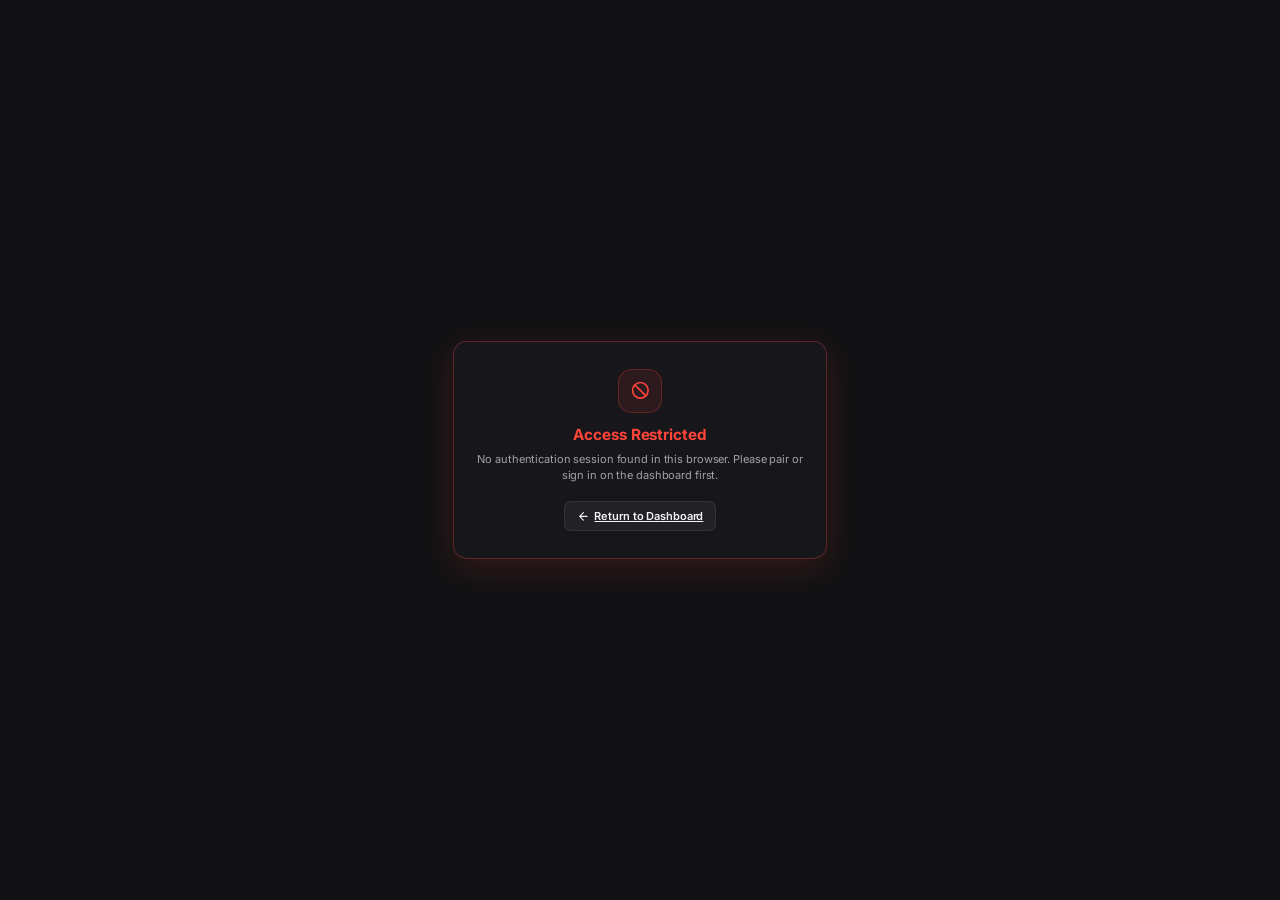
<file: messages.html>
<!DOCTYPE html>
<html lang="en">
<head>
  <meta charset="UTF-8">
  <meta name="viewport" content="width=device-width, initial-scale=1.0">
  <title>Account Messages & Sessions | Fleet Manager</title>
  <link rel="preconnect" href="https://fonts.googleapis.com">
  <link rel="preconnect" href="https://fonts.gstatic.com" crossorigin>
  <link href="https://fonts.googleapis.com/css2?family=Inter:wght@400;500;600;700&family=JetBrains+Mono:wght@400;500;600&display=swap" rel="stylesheet">
  <style>
    :root {
      font-size: 13px;
      --bg: #121214;
      --bg-dark: #121214;
      --sidebar-bg: #161619;
      --workspace-bg: #0e0e11;
      --card-bg: rgba(24, 24, 28, 0.7);
      --bg-card: rgba(24, 24, 28, 0.7);
      --card-header-bg: rgba(28, 28, 34, 0.8);
      --card-border: rgba(255, 255, 255, 0.08);
      --card-border-subtle: rgba(255, 255, 255, 0.05);
      --card-border-hover: rgba(255, 255, 255, 0.18);
      --card-border-active: rgba(255, 255, 255, 0.28);
      --border: rgba(255, 255, 255, 0.08);
      --border-focus: rgba(255, 255, 255, 0.3);
      --surface-1: #161619;
      --surface-2: #1b1b20;
      --surface-3: #22222a;
      --surface-hover: #2a2a34;
      --bg-panel: #161619;
      --primary: #ffffff;
      --primary-text: #09090b;
      --primary-hover: #f4f4f5;
      --emerald: #30d158;
      --emerald-bg: rgba(48, 209, 88, 0.1);
      --emerald-border: rgba(48, 209, 88, 0.22);
      --red: #ff453a;
      --red-bg: rgba(255, 69, 58, 0.1);
      --red-border: rgba(255, 69, 58, 0.22);
      --amber: #ffd60a;
      --amber-bg: rgba(255, 214, 10, 0.1);
      --amber-border: rgba(255, 214, 10, 0.22);
      --blue: #0a84ff;
      --blue-bg: rgba(10, 132, 255, 0.1);
      --blue-border: rgba(10, 132, 255, 0.22);
      --text: #f4f4f5;
      --text-main: #f4f4f5;
      --text-secondary: #a1a1aa;
      --text-muted: #71717a;
      --text-dim: #52525b;
      --font-sans: 'Inter', -apple-system, BlinkMacSystemFont, "Segoe UI", Roboto, "Helvetica Neue", sans-serif;
      --font-mono: "SF Mono", Menlo, Monaco, Consolas, "Liberation Mono", monospace;
      --spring-bouncy: cubic-bezier(0.34, 1.56, 0.64, 1);
      --spring-smooth: cubic-bezier(0.16, 1, 0.3, 1);
      --spring-snappy: cubic-bezier(0.2, 0.8, 0.2, 1);
      --radius-sm: 8px;
      --radius-md: 12px;
      --radius-lg: 16px;
      --radius-pill: 9999px;
    }

    * {
      box-sizing: border-box;
      margin: 0;
      padding: 0;
      -webkit-font-smoothing: antialiased;
      -moz-osx-font-smoothing: grayscale;
      text-rendering: optimizeLegibility;
    }

    html, body {
      height: 100%;
      height: 100dvh;
      width: 100%;
      background: var(--bg);
      color: var(--text);
      font-family: var(--font-sans);
      letter-spacing: -0.01em;
      overflow: hidden;
    }

    @media (min-width: 769px) {
      body {
        zoom: 0.85;
      }
    }
    @media (max-width: 768px) {
      body {
        zoom: 1;
        font-size: 14px;
        position: fixed;
        inset: 0;
      }
    }

    /* Pop.html Custom Dark Glass Scrollbars */
    *::-webkit-scrollbar {
      width: 6px;
      height: 6px;
    }
    *::-webkit-scrollbar-track {
      background: rgba(0, 0, 0, 0.2);
      border-radius: 10px;
      backdrop-filter: blur(5px);
      -webkit-backdrop-filter: blur(5px);
    }
    *::-webkit-scrollbar-thumb {
      background: rgba(255, 255, 255, 0.2);
      border-radius: 10px;
      backdrop-filter: blur(5px);
      -webkit-backdrop-filter: blur(5px);
    }
    *::-webkit-scrollbar-thumb:hover {
      background: rgba(255, 255, 255, 0.35);
    }
    *::-webkit-scrollbar-button {
      display: none;
      width: 0;
      height: 0;
    }
    *::-webkit-scrollbar-corner {
      background: transparent;
    }

    /* YouTube-style Smooth Pure White Circular Loader */
    .boot-loader-overlay {
      position: fixed;
      inset: 0;
      z-index: 999999;
      background: #09090b;
      display: flex;
      align-items: center;
      justify-content: center;
      backdrop-filter: blur(25px);
      -webkit-backdrop-filter: blur(25px);
      transition: opacity 0.4s var(--spring-smooth), visibility 0.4s;
    }
    .boot-loader-overlay.boot-loader-hidden {
      opacity: 0;
      visibility: hidden;
      pointer-events: none;
    }
    .boot-loader-content {
      display: flex;
      flex-direction: column;
      align-items: center;
      text-align: center;
      padding: 36px 32px;
      background: rgba(255, 255, 255, 0.03);
      border: 1px solid rgba(255, 255, 255, 0.08);
      border-radius: 20px;
      box-shadow: 0 20px 50px rgba(0, 0, 0, 0.6);
      max-width: 360px;
      width: 90%;
      animation: bootPopIn 0.5s var(--spring-bouncy);
    }
    @keyframes bootPopIn {
      0% { transform: scale(0.9) translateY(10px); opacity: 0; }
      100% { transform: scale(1) translateY(0); opacity: 1; }
    }
    .boot-spinner-wrap {
      width: 44px;
      height: 44px;
      margin-bottom: 20px;
      display: flex;
      align-items: center;
      justify-content: center;
    }
    .yt-spinner {
      animation: ytRotate 2s linear infinite;
      width: 44px;
      height: 44px;
    }
    .yt-spinner-path {
      stroke: #ffffff;
      stroke-linecap: round;
      animation: ytDash 1.5s ease-in-out infinite;
    }
    @keyframes ytRotate {
      100% { transform: rotate(360deg); }
    }
    @keyframes ytDash {
      0% { stroke-dasharray: 1, 150; stroke-dashoffset: 0; }
      50% { stroke-dasharray: 90, 150; stroke-dashoffset: -35; }
      100% { stroke-dasharray: 90, 150; stroke-dashoffset: -124; }
    }
    .boot-loader-brand {
      font-size: 11px;
      font-weight: 700;
      letter-spacing: 0.8px;
      text-transform: uppercase;
      color: #71717a;
      margin-bottom: 8px;
    }
    .boot-status-text {
      font-size: 15px;
      font-weight: 600;
      color: #ffffff;
      margin-bottom: 6px;
      transition: all 0.3s ease;
    }
    .boot-sub-text {
      font-size: 12px;
      color: #a1a1aa;
      max-width: 260px;
      line-height: 1.4;
    }

    /* Header Bar */
    header {
      background: rgba(22, 22, 25, 0.85);
      backdrop-filter: blur(20px);
      -webkit-backdrop-filter: blur(20px);
      border-bottom: 1px solid var(--border);
      padding: 0 16px;
      height: 54px;
      display: flex;
      align-items: center;
      justify-content: space-between;
      gap: 12px;
      z-index: 50;
      flex-shrink: 0;
      position: relative;
    }

    .header-left {
      display: flex;
      align-items: center;
      gap: 10px;
      min-width: 0;
      flex: 1;
    }

    .back-btn {
      display: inline-flex;
      align-items: center;
      gap: 6px;
      padding: 6px 12px;
      height: 36px;
      border-radius: var(--radius-sm);
      background: rgba(255, 255, 255, 0.05);
      border: 1px solid var(--border);
      color: var(--text-secondary);
      text-decoration: none;
      font-size: 13px;
      font-weight: 500;
      transition: all 0.2s var(--spring-smooth);
      white-space: nowrap;
      flex-shrink: 0;
    }
    .back-btn:hover {
      background: rgba(255, 255, 255, 0.09);
      color: #ffffff;
      border-color: rgba(255, 255, 255, 0.18);
      transform: translateY(-1px);
    }
    .back-btn:active {
      transform: scale(0.97);
    }

    /* Custom Account Dropdown Trigger */
    .account-picker-container {
      position: relative;
      user-select: none;
      min-width: 0;
    }

    .account-trigger-card {
      display: flex;
      align-items: center;
      gap: 10px;
      padding: 4px 12px 4px 6px;
      height: 40px;
      background: rgba(255, 255, 255, 0.04);
      border: 1px solid rgba(255, 255, 255, 0.08);
      border-radius: var(--radius-sm);
      cursor: pointer;
      transition: all 0.2s var(--spring-smooth);
      max-width: 440px;
    }
    .account-trigger-card:hover {
      background: rgba(255, 255, 255, 0.07);
      border-color: rgba(255, 255, 255, 0.16);
      box-shadow: 0 4px 12px rgba(0, 0, 0, 0.2);
    }
    .account-trigger-card.open {
      border-color: rgba(255, 255, 255, 0.28);
      background: rgba(255, 255, 255, 0.09);
    }

    .account-avatar {
      width: 32px;
      height: 32px;
      min-width: 32px;
      max-width: 32px;
      aspect-ratio: 1 / 1;
      border-radius: 50%;
      background: linear-gradient(135deg, rgba(255, 255, 255, 0.15), rgba(255, 255, 255, 0.05));
      color: #fff;
      display: flex;
      align-items: center;
      justify-content: center;
      font-weight: 700;
      font-size: 13px;
      flex-shrink: 0;
      overflow: hidden;
      border: 1px solid rgba(255, 255, 255, 0.12);
      position: relative;
      box-sizing: border-box;
    }
    .account-avatar img {
      width: 100%;
      height: 100%;
      object-fit: cover;
      display: block;
      border-radius: 50%;
      position: absolute;
      top: 0;
      left: 0;
    }

    .account-details-col {
      display: flex;
      flex-direction: column;
      gap: 1px;
      min-width: 0;
      flex: 1;
    }

    .account-title-row {
      display: flex;
      align-items: center;
      gap: 6px;
      flex-wrap: nowrap;
      min-width: 0;
    }
    .account-name {
      font-weight: 600;
      font-size: 13px;
      color: #ffffff;
      white-space: nowrap;
      overflow: hidden;
      text-overflow: ellipsis;
      max-width: 150px;
    }
    .account-phone-pill {
      font-family: var(--font-mono);
      font-size: 11px;
      color: var(--text-secondary);
      background: rgba(255, 255, 255, 0.06);
      padding: 1px 6px;
      border-radius: 4px;
      border: 1px solid rgba(255, 255, 255, 0.08);
      white-space: nowrap;
      flex-shrink: 0;
    }
    .live-dot-badge {
      font-size: 10px;
      font-weight: 600;
      color: var(--emerald);
      background: var(--emerald-bg);
      border: 1px solid var(--emerald-border);
      padding: 1px 5px;
      border-radius: 4px;
      display: inline-flex;
      align-items: center;
      gap: 3px;
      flex-shrink: 0;
    }

    .account-sub-row {
      display: flex;
      align-items: center;
      gap: 6px;
      font-size: 11px;
      color: var(--text-muted);
      white-space: nowrap;
      overflow: hidden;
      text-overflow: ellipsis;
    }
    .sub-badge {
      display: inline-flex;
      align-items: center;
      gap: 4px;
      color: var(--text-muted);
    }
    .sub-badge.proxy {
      color: #60a5fa;
    }
    .sub-badge.device {
      color: #c084fc;
    }

    .dropdown-arrow {
      color: var(--text-muted);
      transition: transform 0.2s var(--spring-smooth);
      margin-left: 2px;
      flex-shrink: 0;
    }
    .account-trigger-card.open .dropdown-arrow {
      transform: rotate(180deg);
      color: #ffffff;
    }

    /* Floating Dropdown & Backdrop */
    .account-menu-backdrop {
      position: fixed;
      inset: 0;
      background: rgba(0, 0, 0, 0.55);
      backdrop-filter: blur(4px);
      -webkit-backdrop-filter: blur(4px);
      z-index: 999;
      display: none;
    }
    .account-picker-container.open-menu .account-menu-backdrop {
      display: block;
    }

    .account-menu-popover {
      position: absolute;
      top: calc(100% + 8px);
      left: 0;
      width: 440px;
      max-width: 90vw;
      background: #161619;
      border: 1px solid rgba(255, 255, 255, 0.12);
      border-radius: var(--radius-md);
      box-shadow: 0 16px 40px rgba(0, 0, 0, 0.65), 0 0 0 1px rgba(255, 255, 255, 0.05);
      z-index: 1000;
      display: none;
      flex-direction: column;
      overflow: hidden;
      backdrop-filter: blur(25px);
      -webkit-backdrop-filter: blur(25px);
      animation: popIn 0.18s var(--spring-smooth);
    }
    .account-menu-popover.active {
      display: flex;
    }

    @keyframes popIn {
      from { opacity: 0; transform: translateY(-8px) scale(0.98); }
      to { opacity: 1; transform: translateY(0) scale(1); }
    }

    .menu-mobile-header {
      display: none;
    }

    .menu-search-box {
      padding: 10px 12px;
      border-bottom: 1px solid var(--border);
      background: rgba(0, 0, 0, 0.2);
    }
    .menu-search-wrap {
      position: relative;
      width: 100%;
      display: flex;
      align-items: center;
    }
    .menu-search-icon {
      position: absolute;
      left: 10px;
      color: var(--text-muted);
      pointer-events: none;
    }
    .menu-search-input {
      width: 100%;
      background: rgba(255, 255, 255, 0.05);
      border: 1px solid var(--border);
      border-radius: var(--radius-sm);
      padding: 8px 32px 8px 32px;
      font-size: 13px;
      color: var(--text);
      outline: none;
      transition: all 0.2s;
    }
    .menu-search-input:focus {
      border-color: rgba(255, 255, 255, 0.3);
      background: rgba(255, 255, 255, 0.08);
    }
    .menu-search-clear {
      position: absolute;
      right: 8px;
      width: 22px;
      height: 22px;
      border-radius: 50%;
      background: rgba(255, 255, 255, 0.1);
      border: none;
      color: var(--text-muted);
      display: flex;
      align-items: center;
      justify-content: center;
      cursor: pointer;
      transition: all 0.15s;
    }
    .menu-search-clear:hover {
      background: rgba(255, 255, 255, 0.2);
      color: #ffffff;
    }

    .menu-account-list {
      max-height: 380px;
      overflow-y: auto;
      list-style: none;
      padding: 6px;
      display: flex;
      flex-direction: column;
      gap: 4px;
    }

    .menu-account-item {
      display: flex;
      align-items: center;
      gap: 12px;
      padding: 8px 12px;
      border-radius: var(--radius-sm);
      cursor: pointer;
      transition: background 0.15s, border-color 0.15s;
      border: 1px solid transparent;
    }
    .menu-account-item:hover {
      background: rgba(255, 255, 255, 0.05);
      border-color: rgba(255, 255, 255, 0.08);
    }
    .menu-account-item.selected {
      background: rgba(255, 255, 255, 0.09);
      border-color: rgba(255, 255, 255, 0.2);
    }

    .menu-avatar {
      width: 36px;
      height: 36px;
      border-radius: 50%;
      background: #22222a;
      display: flex;
      align-items: center;
      justify-content: center;
      font-weight: 700;
      font-size: 14px;
      flex-shrink: 0;
      color: #fff;
    }

    .menu-item-info {
      flex: 1;
      min-width: 0;
    }
    .menu-item-top {
      display: flex;
      align-items: center;
      justify-content: space-between;
      gap: 8px;
    }
    .menu-item-name {
      font-weight: 600;
      font-size: 13px;
      color: #fff;
      overflow: hidden;
      text-overflow: ellipsis;
      white-space: nowrap;
    }
    .menu-item-phone {
      font-family: var(--font-mono);
      font-size: 11px;
      color: var(--text-secondary);
    }
    .menu-item-sub {
      display: flex;
      align-items: center;
      gap: 6px;
      font-size: 11px;
      color: var(--text-muted);
      margin-top: 2px;
      flex-wrap: wrap;
    }

    .selected-check {
      color: #ffffff;
      font-size: 15px;
      font-weight: bold;
    }

    /* Buttons & Actions */
    .header-right {
      display: flex;
      align-items: center;
      gap: 8px;
      flex-shrink: 0;
    }

    .btn {
      display: inline-flex;
      align-items: center;
      justify-content: center;
      gap: 6px;
      padding: 6px 14px;
      height: 36px;
      border-radius: var(--radius-sm);
      font-size: 13px;
      font-weight: 600;
      cursor: pointer;
      border: 1px solid transparent;
      transition: all 0.2s var(--spring-smooth);
      white-space: nowrap;
      user-select: none;
    }
    .btn:hover {
      transform: translateY(-1px);
    }
    .btn:active {
      transform: scale(0.97);
    }

    .btn-primary {
      background: #ffffff;
      color: #09090b;
      border-color: rgba(255, 255, 255, 0.2);
      box-shadow: 0 1px 2px rgba(0, 0, 0, 0.2), 0 0 12px rgba(255, 255, 255, 0.08);
    }
    .btn-primary:hover {
      background: #f4f4f5;
      color: #000000;
      box-shadow: 0 4px 16px rgba(255, 255, 255, 0.16);
    }

    .btn-secondary {
      background: rgba(255, 255, 255, 0.05);
      border-color: var(--border);
      color: var(--text);
    }
    .btn-secondary:hover {
      background: rgba(255, 255, 255, 0.09);
      border-color: rgba(255, 255, 255, 0.18);
      color: #ffffff;
    }

    .btn-danger {
      background: var(--red-bg);
      border-color: var(--red-border);
      color: var(--red);
    }
    .btn-danger:hover {
      background: var(--red);
      color: #ffffff;
      border-color: var(--red);
    }

    .btn-icon {
      width: 36px;
      height: 36px;
      padding: 0;
      border-radius: var(--radius-sm);
    }

    .svg-icon {
      width: 18px;
      height: 18px;
      stroke-width: 2;
      stroke: currentColor;
      fill: none;
      stroke-linecap: round;
      stroke-linejoin: round;
      flex-shrink: 0;
      vertical-align: middle;
    }
    .svg-icon.xs { width: 13px; height: 13px; }
    .svg-icon.sm { width: 15px; height: 15px; }
    .svg-icon.lg { width: 22px; height: 22px; }

    /* Main Workspace Layout */
    .app-main {
      display: flex;
      flex: 1;
      min-height: 0;
      background: var(--bg);
      overflow: hidden;
      position: relative;
    }

    /* Left Sidebar: Chats & Channels */
    .sidebar {
      width: 360px;
      background: var(--sidebar-bg);
      border-right: 1px solid var(--border);
      display: flex;
      flex-direction: column;
      flex-shrink: 0;
    }

    .sidebar-tabs {
      display: flex;
      border-bottom: 1px solid var(--border);
      background: rgba(22, 22, 25, 0.95);
      flex-shrink: 0;
    }
    .sidebar-tab {
      flex: 1;
      padding: 12px;
      min-height: 44px;
      text-align: center;
      font-size: 13px;
      font-weight: 600;
      color: var(--text-muted);
      cursor: pointer;
      transition: all 0.2s var(--spring-smooth);
      border-bottom: 2px solid transparent;
      display: flex;
      align-items: center;
      justify-content: center;
      gap: 6px;
      user-select: none;
    }
    .sidebar-tab:hover {
      color: var(--text);
      background: rgba(255, 255, 255, 0.02);
    }
    .sidebar-tab.active {
      color: #ffffff;
      border-bottom-color: #ffffff;
      background: rgba(255, 255, 255, 0.04);
    }

    .sidebar-search {
      padding: 10px 14px;
      border-bottom: 1px solid var(--border);
      background: rgba(0, 0, 0, 0.15);
      flex-shrink: 0;
    }
    .search-input {
      width: 100%;
      background: rgba(255, 255, 255, 0.04);
      border: 1px solid var(--border);
      border-radius: var(--radius-sm);
      padding: 8px 12px;
      font-size: 13px;
      color: var(--text);
      outline: none;
      transition: all 0.2s;
    }
    .search-input:focus {
      border-color: rgba(255, 255, 255, 0.3);
      background: rgba(255, 255, 255, 0.07);
    }

    .sidebar-list {
      flex: 1;
      overflow-y: auto;
      list-style: none;
    }

    .sidebar-item {
      padding: 12px 14px;
      border-bottom: 1px solid rgba(255, 255, 255, 0.03);
      cursor: pointer;
      display: flex;
      gap: 12px;
      align-items: center;
      transition: background 0.15s;
    }
    .sidebar-item:hover {
      background: rgba(255, 255, 255, 0.03);
    }
    .sidebar-item.active {
      background: rgba(255, 255, 255, 0.08);
      border-left: 3px solid #ffffff;
    }

    .item-avatar {
      width: 40px;
      height: 40px;
      border-radius: 50%;
      background: #22222a;
      display: flex;
      align-items: center;
      justify-content: center;
      font-size: 15px;
      flex-shrink: 0;
      color: var(--text-secondary);
      border: 1px solid rgba(255, 255, 255, 0.06);
    }
    .item-avatar.channel { background: rgba(10, 132, 255, 0.15); color: #60a5fa; }
    .item-avatar.group { background: rgba(48, 209, 88, 0.15); color: #30d158; }
    .item-avatar.user { background: rgba(192, 132, 252, 0.15); color: #c084fc; }

    .item-body {
      flex: 1;
      min-width: 0;
    }
    .item-top {
      display: flex;
      justify-content: space-between;
      align-items: baseline;
      margin-bottom: 3px;
    }
    .item-title {
      font-weight: 600;
      font-size: 13px;
      color: var(--text);
      white-space: nowrap;
      overflow: hidden;
      text-overflow: ellipsis;
    }
    .item-time {
      font-size: 11px;
      color: var(--text-muted);
      font-family: var(--font-mono);
      flex-shrink: 0;
      margin-left: 6px;
    }
    .item-bottom {
      display: flex;
      justify-content: space-between;
      align-items: center;
    }
    .item-snippet {
      font-size: 12px;
      color: var(--text-secondary);
      white-space: nowrap;
      overflow: hidden;
      text-overflow: ellipsis;
    }
    .unread-badge {
      background: #ffffff;
      color: #09090b;
      font-size: 10px;
      font-weight: 700;
      border-radius: 10px;
      padding: 1px 6px;
      margin-left: 6px;
      flex-shrink: 0;
    }

    .channel-item {
      padding: 12px 14px;
      border-bottom: 1px solid rgba(255, 255, 255, 0.03);
      display: flex;
      align-items: center;
      justify-content: space-between;
      gap: 12px;
      transition: background 0.15s;
    }
    .channel-item:hover {
      background: rgba(255, 255, 255, 0.03);
    }
    .channel-details {
      display: flex;
      align-items: center;
      gap: 10px;
      min-width: 0;
      flex: 1;
      cursor: pointer;
    }

    /* Right Message Pane */
    .chat-pane {
      flex: 1;
      display: flex;
      flex-direction: column;
      background: var(--workspace-bg);
      min-width: 0;
    }

    .chat-header {
      padding: 10px 18px;
      height: 52px;
      background: rgba(22, 22, 25, 0.85);
      backdrop-filter: blur(14px);
      -webkit-backdrop-filter: blur(14px);
      border-bottom: 1px solid var(--border);
      display: flex;
      align-items: center;
      justify-content: space-between;
      gap: 12px;
      flex-shrink: 0;
    }
    .chat-header-info {
      min-width: 0;
      display: flex;
      align-items: center;
    }
    .chat-header-title {
      font-size: 14px;
      font-weight: 600;
      color: #fff;
      display: flex;
      align-items: center;
      gap: 8px;
    }
    .chat-header-sub {
      font-size: 11px;
      color: var(--text-muted);
      margin-top: 1px;
      font-family: var(--font-mono);
    }
    .chat-header-actions {
      display: flex;
      align-items: center;
      gap: 8px;
    }

    .messages-feed {
      flex: 1;
      overflow-y: auto;
      padding: 18px;
      display: flex;
      flex-direction: column;
      gap: 10px;
    }

    .empty-chat {
      margin: auto;
      text-align: center;
      color: var(--text-muted);
      padding: 40px 20px;
    }
    .empty-chat-icon {
      font-size: 40px;
      margin-bottom: 12px;
      opacity: 0.5;
    }

    .msg-row {
      display: flex;
      flex-direction: column;
      max-width: 72%;
    }
    .msg-row.out {
      align-self: flex-end;
      align-items: flex-end;
    }
    .msg-row.in {
      align-self: flex-start;
      align-items: flex-start;
    }

    .msg-bubble {
      padding: 9px 13px;
      border-radius: var(--radius-md);
      font-size: 13.5px;
      line-height: 1.45;
      word-break: break-word;
      position: relative;
      box-shadow: 0 1px 3px rgba(0,0,0,0.25);
    }
    .msg-row.out .msg-bubble {
      background: #0a84ff;
      color: #ffffff;
      border-bottom-right-radius: 3px;
      box-shadow: 0 2px 8px rgba(10, 132, 255, 0.25);
    }
    .msg-row.in .msg-bubble {
      background: rgba(32, 32, 38, 0.85);
      color: #f4f4f5;
      border: 1px solid var(--border);
      border-bottom-left-radius: 3px;
    }

    .msg-sender {
      font-size: 11px;
      font-weight: 600;
      color: #93c5fd;
      margin-bottom: 3px;
    }
    .msg-row.in .msg-sender {
      color: #60a5fa;
    }

    .msg-media-badge {
      display: inline-flex;
      align-items: center;
      gap: 6px;
      background: rgba(0, 0, 0, 0.3);
      padding: 3px 8px;
      border-radius: 6px;
      font-size: 11.5px;
      margin-bottom: 5px;
      color: #cbd5e1;
      border: 1px solid rgba(255,255,255,0.08);
    }

    .msg-meta {
      display: flex;
      align-items: center;
      gap: 6px;
      font-size: 10.5px;
      margin-top: 4px;
      opacity: 0.75;
      font-family: var(--font-mono);
      justify-content: flex-end;
    }

    .copy-btn {
      background: transparent;
      border: none;
      color: inherit;
      cursor: pointer;
      opacity: 0;
      transition: opacity 0.15s;
      padding: 2px;
      font-size: 11px;
      display: inline-flex;
      align-items: center;
      justify-content: center;
    }
    .msg-bubble:hover .copy-btn {
      opacity: 0.8;
    }
    .copy-btn:hover {
      opacity: 1 !important;
    }

    .mobile-chat-back-btn {
      display: none;
      align-items: center;
      justify-content: center;
      width: 36px;
      height: 36px;
      border-radius: var(--radius-sm);
      background: rgba(255, 255, 255, 0.06);
      border: 1px solid rgba(255, 255, 255, 0.1);
      color: #fff;
      cursor: pointer;
      margin-right: 8px;
      flex-shrink: 0;
      transition: all 0.2s var(--spring-smooth);
    }
    .mobile-chat-back-btn:active {
      transform: scale(0.92);
    }

    /* Modal System */
    .modal-overlay {
      position: fixed;
      inset: 0;
      background: rgba(0, 0, 0, 0.75);
      backdrop-filter: blur(12px);
      -webkit-backdrop-filter: blur(12px);
      display: flex;
      align-items: center;
      justify-content: center;
      z-index: 1100;
      padding: 20px;
      opacity: 0;
      pointer-events: none;
      transition: opacity 0.25s var(--spring-smooth);
    }
    .modal-overlay.active {
      opacity: 1;
      pointer-events: auto;
    }

    .modal-card {
      background: rgba(24, 24, 28, 0.95);
      border: 1px solid rgba(255, 255, 255, 0.12);
      border-radius: var(--radius-lg);
      width: 100%;
      max-width: 620px;
      max-height: 90vh;
      display: flex;
      flex-direction: column;
      box-shadow: 0 24px 60px rgba(0, 0, 0, 0.7);
      overflow: hidden;
      position: relative;
      animation: macModalPop 0.25s var(--spring-smooth);
    }
    @keyframes macModalPop {
      from { opacity: 0; transform: scale(0.95) translateY(10px); }
      to { opacity: 1; transform: scale(1) translateY(0); }
    }

    .modal-close-btn {
      position: absolute;
      top: 14px;
      right: 14px;
      width: 32px;
      height: 32px;
      border-radius: var(--radius-sm);
      background: rgba(255, 255, 255, 0.05);
      border: 1px solid rgba(255, 255, 255, 0.08);
      color: var(--text-muted);
      cursor: pointer;
      display: inline-flex;
      align-items: center;
      justify-content: center;
      transition: all 0.2s;
      z-index: 10;
    }
    .modal-close-btn:hover {
      background: rgba(255, 255, 255, 0.12);
      color: #ffffff;
      border-color: rgba(255, 255, 255, 0.22);
    }

    .modal-header {
      padding: 16px 20px;
      border-bottom: 1px solid var(--border);
      display: flex;
      align-items: center;
      justify-content: space-between;
      padding-right: 50px;
    }
    .modal-title {
      font-size: 15px;
      font-weight: 600;
      color: #fff;
      display: flex;
      align-items: center;
      gap: 8px;
    }

    .modal-tabs {
      display: flex;
      border-bottom: 1px solid var(--border);
      background: rgba(0, 0, 0, 0.2);
    }
    .modal-tab {
      flex: 1;
      padding: 12px;
      text-align: center;
      font-size: 13px;
      font-weight: 600;
      color: var(--text-muted);
      cursor: pointer;
      border-bottom: 2px solid transparent;
      transition: all 0.2s;
    }
    .modal-tab:hover {
      color: #ffffff;
    }
    .modal-tab.active {
      color: #ffffff;
      border-bottom-color: #ffffff;
      background: rgba(255, 255, 255, 0.04);
    }

    .modal-body {
      padding: 20px;
      overflow-y: auto;
      flex: 1;
    }

    .form-group {
      margin-bottom: 16px;
    }
    .form-label {
      display: block;
      font-size: 11.5px;
      font-weight: 600;
      color: var(--text-muted);
      margin-bottom: 6px;
      text-transform: uppercase;
      letter-spacing: 0.5px;
    }
    .form-input {
      width: 100%;
      background: rgba(255, 255, 255, 0.04);
      border: 1px solid var(--border);
      border-radius: var(--radius-sm);
      padding: 9px 12px;
      font-size: 14px;
      color: var(--text);
      outline: none;
      transition: border 0.2s, background 0.2s;
    }
    .form-input:focus {
      border-color: rgba(255, 255, 255, 0.3);
      background: rgba(255, 255, 255, 0.07);
    }

    .avatar-upload-box {
      display: flex;
      align-items: center;
      gap: 16px;
      padding: 12px;
      background: rgba(255, 255, 255, 0.02);
      border: 1px dashed var(--border);
      border-radius: var(--radius-md);
      margin-bottom: 16px;
    }
    .preview-avatar {
      width: 60px;
      height: 60px;
      border-radius: 50%;
      background: #22222a;
      display: flex;
      align-items: center;
      justify-content: center;
      font-size: 24px;
      color: var(--text-muted);
      overflow: hidden;
      flex-shrink: 0;
      border: 1px solid rgba(255, 255, 255, 0.1);
    }
    .preview-avatar img {
      width: 100%;
      height: 100%;
      object-fit: cover;
    }

    .auth-list {
      display: flex;
      flex-direction: column;
      gap: 10px;
    }
    .auth-item {
      padding: 12px 14px;
      background: rgba(255, 255, 255, 0.03);
      border: 1px solid var(--border);
      border-radius: var(--radius-sm);
      display: flex;
      align-items: flex-start;
      justify-content: space-between;
      gap: 12px;
    }
    .auth-device {
      font-size: 13px;
      font-weight: 600;
      color: #fff;
      display: flex;
      align-items: center;
      gap: 6px;
    }
    .auth-meta {
      font-size: 11.5px;
      color: var(--text-muted);
      margin-top: 4px;
      display: flex;
      flex-wrap: wrap;
      gap: 8px;
    }
    .auth-badge-current {
      background: var(--emerald-bg);
      color: var(--emerald);
      border: 1px solid var(--emerald-border);
      font-size: 11px;
      font-weight: 600;
      padding: 2px 7px;
      border-radius: 4px;
      white-space: nowrap;
    }

    /* Access Denied Card */
    .access-denied-wrapper {
      position: fixed;
      inset: 0;
      background: var(--bg);
      display: flex;
      align-items: center;
      justify-content: center;
      padding: 20px;
      z-index: 9999;
    }
    .access-denied-screen {
      max-width: 440px;
      background: rgba(24, 24, 28, 0.9);
      border: 1px solid rgba(255, 69, 58, 0.3);
      border-radius: var(--radius-lg);
      padding: 32px 24px;
      text-align: center;
      box-shadow: 0 10px 40px rgba(255, 69, 58, 0.15);
    }

    /* Toast */
    #toastContainer {
      position: fixed;
      bottom: max(20px, env(safe-area-inset-bottom, 20px));
      right: 20px;
      display: flex;
      flex-direction: column;
      gap: 8px;
      z-index: 99999;
      pointer-events: none;
    }
    .toast {
      background: rgba(28, 28, 34, 0.95);
      border: 1px solid rgba(255, 255, 255, 0.12);
      color: #fff;
      padding: 10px 16px;
      border-radius: var(--radius-sm);
      font-size: 13px;
      box-shadow: 0 8px 24px rgba(0,0,0,0.5);
      display: flex;
      align-items: center;
      gap: 8px;
      animation: slideIn 0.25s var(--spring-smooth);
      pointer-events: auto;
      backdrop-filter: blur(12px);
    }
    .toast.success { border-color: rgba(48, 209, 88, 0.4); }
    .toast.danger { border-color: rgba(255, 69, 58, 0.4); }
    @keyframes slideIn {
      from { transform: translateY(20px); opacity: 0; }
      to { transform: translateY(0); opacity: 1; }
    }

    /* Dedicated Portrait Mobile Screen Architecture */
    @media (max-width: 768px) {
      /* Single-line fixed top header */
      header {
        height: calc(52px + env(safe-area-inset-top, 0px));
        padding: max(8px, env(safe-area-inset-top, 8px)) 10px 8px 10px;
        gap: 8px;
        flex-wrap: nowrap;
        align-items: center;
        justify-content: space-between;
        backdrop-filter: none !important;
        -webkit-backdrop-filter: none !important;
      }
      .header-left {
        gap: 6px;
        min-width: 0;
        flex: 1;
      }
      .back-btn {
        padding: 0;
        width: 36px;
        height: 36px;
        min-height: 36px;
        display: inline-flex;
        align-items: center;
        justify-content: center;
        border-radius: var(--radius-sm);
        flex-shrink: 0;
      }
      .back-btn .back-text {
        display: none !important;
      }

      .account-picker-container {
        flex: 1;
        min-width: 0;
      }
      .account-trigger-card {
        padding: 4px 8px 4px 6px;
        height: 36px;
        min-height: 36px;
        gap: 8px;
        width: 100%;
        max-width: 100%;
        border-radius: var(--radius-sm);
      }
      .account-avatar {
        width: 26px;
        height: 26px;
        min-width: 26px;
        max-width: 26px;
        font-size: 11px;
      }
      .account-title-row {
        gap: 5px;
      }
      .account-name {
        font-size: 12.5px;
        max-width: 95px;
      }
      .account-phone-pill {
        font-size: 10px;
        padding: 1px 4px;
      }
      .live-dot-badge {
        display: none !important;
      }
      .account-sub-row {
        display: none !important;
      }
      .dropdown-arrow {
        margin-left: auto;
      }

      .header-right {
        gap: 6px;
        flex-shrink: 0;
      }
      .header-right .btn {
        width: 36px;
        height: 36px;
        min-height: 36px;
        padding: 0;
        display: inline-flex;
        align-items: center;
        justify-content: center;
        border-radius: var(--radius-sm);
      }
      .header-right .btn-text {
        display: none !important;
      }

      /* Full Page Height Account Switcher Screen on Mobile */
      .menu-mobile-header {
        display: flex !important;
        align-items: center;
        justify-content: space-between;
        padding: max(14px, env(safe-area-inset-top, 14px)) 16px 12px 16px;
        background: #161619;
        border-bottom: 1px solid var(--border);
        flex-shrink: 0;
      }
      .menu-mobile-title {
        display: flex;
        align-items: center;
        gap: 8px;
        font-size: 16px;
        font-weight: 700;
        color: #ffffff;
      }
      .menu-accounts-count {
        font-size: 12px;
        color: var(--text-muted);
        font-weight: 500;
        font-family: var(--font-mono);
      }
      .menu-mobile-close-btn {
        width: 36px;
        height: 36px;
        border-radius: var(--radius-sm);
        background: rgba(255, 255, 255, 0.08);
        border: 1px solid rgba(255, 255, 255, 0.12);
        color: #ffffff;
        display: inline-flex;
        align-items: center;
        justify-content: center;
        cursor: pointer;
        transition: all 0.2s var(--spring-smooth);
      }
      .menu-mobile-close-btn:active {
        transform: scale(0.92);
        background: rgba(255, 255, 255, 0.14);
      }
      .account-menu-popover {
        position: fixed !important;
        inset: 0 !important;
        top: 0 !important;
        left: 0 !important;
        right: 0 !important;
        bottom: 0 !important;
        width: 100vw !important;
        height: 100% !important;
        height: 100dvh !important;
        max-width: 100vw !important;
        max-height: 100dvh !important;
        border-radius: 0 !important;
        border: none !important;
        z-index: 999999 !important;
        background: #121214 !important;
        box-shadow: none !important;
        display: none;
        flex-direction: column !important;
        overflow: hidden !important;
        margin: 0 !important;
        padding: 0 !important;
        animation: fullPageSlideUp 0.25s var(--spring-smooth) !important;
      }
      .account-menu-popover.active {
        display: flex !important;
      }
      .account-menu-popover::before {
        display: none !important;
      }
      @keyframes fullPageSlideUp {
        from { opacity: 0; transform: translateY(100%); }
        to { opacity: 1; transform: translateY(0); }
      }
      .menu-search-box {
        padding: 12px 16px !important;
        background: #161619 !important;
        border-bottom: 1px solid var(--border) !important;
        flex-shrink: 0 !important;
      }
      .menu-search-wrap {
        position: relative !important;
        width: 100% !important;
        display: flex !important;
        align-items: center !important;
      }
      .menu-search-icon {
        position: absolute !important;
        left: 12px !important;
        color: var(--text-muted) !important;
      }
      .menu-search-input {
        width: 100% !important;
        height: 44px !important;
        padding: 10px 38px 10px 38px !important;
        font-size: 16px !important; /* 16px prevents iOS Safari auto-zoom */
        border-radius: 10px !important;
        background: rgba(255, 255, 255, 0.06) !important;
        border: 1px solid rgba(255, 255, 255, 0.14) !important;
        color: #ffffff !important;
      }
      .menu-search-input:focus {
        border-color: rgba(255, 255, 255, 0.4) !important;
        background: rgba(255, 255, 255, 0.09) !important;
        box-shadow: 0 0 0 3px rgba(255, 255, 255, 0.08) !important;
      }
      .menu-search-clear {
        position: absolute !important;
        right: 10px !important;
        width: 28px !important;
        height: 28px !important;
        border-radius: 50% !important;
        background: rgba(255, 255, 255, 0.12) !important;
        border: none !important;
        color: #ffffff !important;
        display: flex !important;
        align-items: center !important;
        justify-content: center !important;
        cursor: pointer !important;
      }
      .menu-account-list {
        flex: 1 !important;
        max-height: none !important;
        height: auto !important;
        overflow-y: auto !important;
        -webkit-overflow-scrolling: touch !important;
        padding: 10px 12px max(24px, env(safe-area-inset-bottom, 24px)) 12px !important;
        gap: 6px !important;
      }
      .menu-account-item {
        padding: 12px 14px !important;
        min-height: 58px !important;
        border-radius: var(--radius-md) !important;
        background: rgba(255, 255, 255, 0.03) !important;
        border: 1px solid rgba(255, 255, 255, 0.06) !important;
      }
      .menu-account-item:active {
        background: rgba(255, 255, 255, 0.08) !important;
      }
      .menu-account-item.selected {
        background: rgba(255, 255, 255, 0.08) !important;
        border-color: rgba(255, 255, 255, 0.22) !important;
      }
      .menu-avatar {
        width: 40px !important;
        height: 40px !important;
        min-width: 40px !important;
        font-size: 15px !important;
      }
      .menu-item-name {
        font-size: 14px !important;
        font-weight: 600 !important;
      }
      .menu-item-phone {
        font-size: 12px !important;
      }
      .menu-item-sub {
        font-size: 11.5px !important;
        margin-top: 4px !important;
      }

      /* Native Master-Detail Flow */
      .app-main {
        position: relative;
        overflow: hidden;
        width: 100%;
        height: calc(100% - 52px - env(safe-area-inset-top, 0px));
        flex: 1;
      }
      .sidebar {
        width: 100% !important;
        min-width: 100% !important;
        max-width: 100% !important;
        height: 100% !important;
        position: absolute;
        inset: 0;
        border-right: none !important;
        background: var(--bg) !important;
        transform: translateX(0);
        transition: transform 0.32s var(--spring-smooth), opacity 0.32s ease;
        z-index: 1;
      }
      .chat-pane {
        position: absolute;
        inset: 0;
        width: 100% !important;
        min-width: 100% !important;
        height: 100% !important;
        transform: translateX(100%);
        transition: transform 0.32s var(--spring-smooth);
        z-index: 2;
        background: var(--bg) !important;
      }
      .app-main.in-chat .sidebar {
        transform: translateX(-28%);
        opacity: 0.35;
        pointer-events: none;
      }
      .app-main.in-chat .chat-pane {
        transform: translateX(0);
      }

      .mobile-chat-back-btn {
        display: inline-flex !important;
      }

      .chat-header {
        padding: 8px 12px;
        height: 50px;
      }
      .chat-header-title {
        font-size: 13.5px;
      }

      .messages-feed {
        padding: 14px 12px;
        padding-bottom: max(16px, env(safe-area-inset-bottom, 16px));
      }
      .msg-row {
        max-width: 88%;
      }
      .msg-bubble {
        font-size: 14px;
        padding: 8px 12px;
      }

      /* Modal Bottom Sheet */
      .modal-overlay {
        align-items: flex-end !important;
        padding: 0 !important;
        cursor: pointer;
      }
      .modal-card {
        width: 100% !important;
        max-width: 100% !important;
        max-height: 88dvh !important;
        height: auto !important;
        border-radius: 20px 20px 0 0 !important;
        padding: 16px 16px max(16px, env(safe-area-inset-bottom, 16px)) 16px !important;
        margin: 0 !important;
        position: relative !important;
        cursor: default;
        border-bottom: none !important;
        border-left: none !important;
        border-right: none !important;
        animation: macBottomSheetUp 0.3s var(--spring-smooth) forwards !important;
      }
      .modal-card::before {
        content: "";
        display: block;
        width: 36px;
        height: 4px;
        border-radius: 2px;
        background: rgba(255, 255, 255, 0.2);
        margin: 0 auto 12px auto;
      }
      .modal-close-btn {
        top: 12px !important;
        right: 14px !important;
        width: 36px !important;
        height: 36px !important;
        background: rgba(255, 255, 255, 0.08) !important;
        color: #ffffff !important;
      }
      @keyframes macBottomSheetUp {
        from { opacity: 0; transform: translateY(100%); }
        to { opacity: 1; transform: translateY(0); }
      }

      .form-input {
        font-size: 16px !important;
      }
      .menu-search-input {
        font-size: 16px !important;
      }
      .search-input {
        font-size: 16px !important;
      }
    }
  </style>
</head>
<body>

  <!-- BOOT LOADING OVERLAY -->
  <div id="bootLoader" class="boot-loader-overlay">
    <div class="boot-loader-content">
      <div class="boot-spinner-wrap">
        <svg class="yt-spinner" viewBox="0 0 50 50">
          <circle class="yt-spinner-path" cx="25" cy="25" r="20" fill="none" stroke-width="3.5" />
        </svg>
      </div>
      <div class="boot-loader-brand">Live Joiner Messages</div>
      <div id="bootStatusText" class="boot-status-text">Connecting to Live Joiner...</div>
      <div id="bootSubText" class="boot-sub-text">Securing cryptographic connection...</div>
    </div>
  </div>

  <!-- Access Denied Screen (Shows only when not authenticated or role is member) -->
  <div id="accessDeniedWrapper" class="access-denied-wrapper" style="display: none;">
    <div class="access-denied-screen">
      <div style="width: 52px; height: 52px; border-radius: 16px; background: rgba(255, 69, 58, 0.1); border: 1px solid rgba(255, 69, 58, 0.25); display: inline-flex; align-items: center; justify-content: center; margin-bottom: 14px; color: #ff453a;">
        <svg class="svg-icon lg" viewBox="0 0 24 24" fill="none" stroke="currentColor" stroke-width="2" stroke-linecap="round" stroke-linejoin="round"><circle cx="12" cy="12" r="10"/><line x1="4.93" y1="4.93" x2="19.07" y2="19.07"/></svg>
      </div>
      <h2 style="color: #ff453a; font-size: 18px; margin-bottom: 8px; font-weight: 700;">Access Restricted</h2>
      <p style="color: var(--text-secondary); font-size: 13px; line-height: 1.5; margin-bottom: 20px;" id="accessDeniedReason">
        Please authenticate via the main dashboard.
      </p>
      <a href="index.html" class="btn btn-secondary">
        <svg class="svg-icon sm" viewBox="0 0 24 24" fill="none" stroke="currentColor" stroke-width="2" stroke-linecap="round" stroke-linejoin="round"><path d="M19 12H5M12 19l-7-7 7-7"/></svg>
        <span>Return to Dashboard</span>
      </a>
    </div>
  </div>

  <!-- Main View Container -->
  <div id="mainAppWrapper" style="display: flex; flex-direction: column; height: 100%;">
    <!-- Top Header -->
    <header>
      <div class="header-left">
        <a href="index.html" class="back-btn" title="Back to Main Fleet Dashboard">
          <svg class="svg-icon sm" viewBox="0 0 24 24" fill="none" stroke="currentColor" stroke-width="2" stroke-linecap="round" stroke-linejoin="round"><path d="M19 12H5M12 19l-7-7 7-7"/></svg>
          <span class="back-text">Dashboard</span>
        </a>

        <!-- REAL ELEMENT STYLE CUSTOM ACCOUNT DROPDOWN -->
        <div class="account-picker-container" id="accountPickerContainer">
          <div class="account-menu-backdrop" onclick="closeAccountMenu()"></div>
          <!-- Active Account Trigger Card -->
          <div class="account-trigger-card" id="accountTriggerCard" onclick="toggleAccountMenu(event)" title="Click to switch Telegram account">
            <div class="account-avatar" id="triggerAvatar">?</div>
            <div class="account-details-col">
              <div class="account-title-row">
                <span class="account-name" id="triggerAccountName">Loading Account...</span>
                <span class="account-phone-pill" id="triggerAccountPhone">+...</span>
                <span class="live-dot-badge" id="triggerLiveBadge" style="display:none;">LIVE</span>
              </div>
              <div class="account-sub-row">
                <span class="sub-badge proxy" id="triggerProxyBadge">Proxy: Loading...</span>
                <span>•</span>
                <span class="sub-badge device" id="triggerDeviceBadge">Device: Loading...</span>
              </div>
            </div>
            <svg class="svg-icon xs dropdown-arrow" viewBox="0 0 24 24" fill="none" stroke="currentColor" stroke-width="2" stroke-linecap="round" stroke-linejoin="round"><polyline points="6 9 12 15 18 9"/></svg>
          </div>

          <!-- Floating Dropdown Popover Menu (Desktop Popover / Mobile Full-Page View) -->
          <div class="account-menu-popover" id="accountMenuPopover">
            <div class="menu-mobile-header">
              <div class="menu-mobile-title">
                <svg class="svg-icon sm" viewBox="0 0 24 24" fill="none" stroke="currentColor" stroke-width="2" stroke-linecap="round" stroke-linejoin="round"><path d="M17 21v-2a4 4 0 0 0-4-4H5a4 4 0 0 0-4 4v2"/><circle cx="9" cy="7" r="4"/><path d="M23 21v-2a4 4 0 0 0-3-3.87"/><path d="M16 3.13a4 4 0 0 1 0 7.75"/></svg>
                <span>Switch Account</span>
                <span id="mobileAccountsCountBadge" class="menu-accounts-count">(0)</span>
              </div>
              <button type="button" class="menu-mobile-close-btn" onclick="closeAccountMenu()" aria-label="Close" title="Close">
                <svg class="svg-icon sm" viewBox="0 0 24 24" fill="none" stroke="currentColor" stroke-width="2" stroke-linecap="round" stroke-linejoin="round"><line x1="18" y1="6" x2="6" y2="18"/><line x1="6" y1="6" x2="18" y2="18"/></svg>
              </button>
            </div>
            <div class="menu-search-box">
              <div class="menu-search-wrap">
                <svg class="svg-icon sm menu-search-icon" viewBox="0 0 24 24" fill="none" stroke="currentColor" stroke-width="2" stroke-linecap="round" stroke-linejoin="round"><circle cx="11" cy="11" r="8"/><line x1="21" y1="21" x2="16.65" y2="16.65"/></svg>
                <input type="text" id="menuSearchInput" class="menu-search-input" placeholder="Search account, phone, proxy, or device..." oninput="filterAccountMenu(this.value)" autocomplete="off" autocorrect="off" autocapitalize="none" spellcheck="false">
                <button type="button" id="menuSearchClearBtn" class="menu-search-clear" onclick="clearMenuSearch()" style="display: none;" title="Clear search">
                  <svg class="svg-icon xs" viewBox="0 0 24 24" fill="none" stroke="currentColor" stroke-width="2" stroke-linecap="round" stroke-linejoin="round"><line x1="18" y1="6" x2="6" y2="18"/><line x1="6" y1="6" x2="18" y2="18"/></svg>
                </button>
              </div>
            </div>
            <ul class="menu-account-list" id="menuAccountList">
              <li style="padding: 16px; text-align: center; color: var(--text-dim); font-size: 12px;">Loading fleet accounts...</li>
            </ul>
          </div>
        </div>
      </div>

      <div class="header-right">
        <button class="btn btn-secondary" onclick="reloadActiveAccountData()" title="Refresh Dialogs &amp; Channels">
          <svg class="svg-icon sm" viewBox="0 0 24 24" fill="none" stroke="currentColor" stroke-width="2" stroke-linecap="round" stroke-linejoin="round"><path d="M23 4v6h-6"/><path d="M20.49 15a9 9 0 1 1-2.12-9.36L23 10"/></svg>
          <span class="btn-text">Refresh</span>
        </button>
        <button class="btn btn-primary" onclick="openSettingsModal()" title="Edit Name, Avatar &amp; View Connected Devices">
          <svg class="svg-icon sm" viewBox="0 0 24 24" fill="none" stroke="currentColor" stroke-width="2" stroke-linecap="round" stroke-linejoin="round"><circle cx="12" cy="12" r="3"/><path d="M19.4 15a1.65 1.65 0 0 0 .33 1.82l.06.06a2 2 0 0 1 0 2.83 2 2 0 0 1-2.83 0l-.06-.06a1.65 1.65 0 0 0-1.82-.33 1.65 1.65 0 0 0-1 1.51V21a2 2 0 0 1-2 2 2 2 0 0 1-2-2v-.09A1.65 1.65 0 0 0 9 19.4a1.65 1.65 0 0 0-1.82.33l-.06.06a2 2 0 0 1-2.83 0 2 2 0 0 1 0-2.83l.06-.06a1.65 1.65 0 0 0 .33-1.82 1.65 1.65 0 0 0-1.51-1H3a2 2 0 0 1-2-2 2 2 0 0 1 2-2h.09A1.65 1.65 0 0 0 4.6 9a1.65 1.65 0 0 0-.33-1.82l-.06-.06a2 2 0 0 1 0-2.83 2 2 0 0 1 2.83 0l.06.06a1.65 1.65 0 0 0 1.82.33H9a1.65 1.65 0 0 0 1-1.51V3a2 2 0 0 1 2-2 2 2 0 0 1 2 2v.09a1.65 1.65 0 0 0 1 1.51 1.65 1.65 0 0 0 1.82-.33l.06-.06a2 2 0 0 1 2.83 0 2 2 0 0 1 0 2.83l-.06.06a1.65 1.65 0 0 0-.33 1.82V9a1.65 1.65 0 0 0 1.51 1H21a2 2 0 0 1 2 2 2 2 0 0 1-2 2h-.09a1.65 1.65 0 0 0-1.51 1z"/></svg>
          <span class="btn-text">Settings</span>
        </button>
      </div>
    </header>

    <!-- App Body: Sidebar + Chat Feed -->
    <div class="app-main">
      <!-- Sidebar (Chats & Joined Channels) -->
      <aside class="sidebar">
        <div class="sidebar-tabs">
          <div class="sidebar-tab active" id="tabBtnDialogs" onclick="switchSidebarTab('dialogs')">
            <svg class="svg-icon sm" viewBox="0 0 24 24" fill="none" stroke="currentColor" stroke-width="2" stroke-linecap="round" stroke-linejoin="round"><path d="M21 15a2 2 0 0 1-2 2H7l-4 4V5a2 2 0 0 1 2-2h14a2 2 0 0 1 2 2z"/></svg>
            <span>Chats</span>
            <span id="dialogsCount" style="font-size:11px; opacity:0.7;">(0)</span>
          </div>
          <div class="sidebar-tab" id="tabBtnChannels" onclick="switchSidebarTab('channels')">
            <svg class="svg-icon sm" viewBox="0 0 24 24" fill="none" stroke="currentColor" stroke-width="2" stroke-linecap="round" stroke-linejoin="round"><path d="M18 8A6 6 0 0 0 6 8c0 7-3 9-3 9h18s-3-2-3-9"/><path d="M13.73 21a2 2 0 0 1-3.46 0"/></svg>
            <span>Channels</span>
            <span id="channelsCount" style="font-size:11px; opacity:0.7;">(0)</span>
          </div>
        </div>

        <div class="sidebar-search">
          <input type="text" id="sidebarSearchInput" class="search-input" placeholder="Search chats or channels..." oninput="filterSidebarItems()">
        </div>

        <!-- Dialogs List -->
        <ul class="sidebar-list" id="dialogsList">
          <li style="padding: 24px; text-align: center; color: var(--text-dim); font-size: 13px;">Loading dialogs...</li>
        </ul>

        <!-- Channels List -->
        <ul class="sidebar-list" id="channelsList" style="display: none;">
          <li style="padding: 24px; text-align: center; color: var(--text-dim); font-size: 13px;">Loading joined channels...</li>
        </ul>
      </aside>

      <!-- Message History Pane -->
      <main class="chat-pane">
        <!-- Active Chat Header -->
        <div class="chat-header" id="activeChatHeader">
          <div class="chat-header-info">
            <button id="btnMobileBackToDialogs" class="mobile-chat-back-btn" onclick="mobileCloseChat()" title="Back to Chats">
              <svg class="svg-icon sm" viewBox="0 0 24 24" fill="none" stroke="currentColor" stroke-width="2" stroke-linecap="round" stroke-linejoin="round"><path d="M19 12H5M12 19l-7-7 7-7"/></svg>
            </button>
            <div>
              <div class="chat-header-title">
                <span id="activeChatTitle">Select a conversation</span>
                <span id="activeChatUsername" style="font-size: 12px; color: #60a5fa; font-weight: normal;"></span>
              </div>
              <div class="chat-header-sub" id="activeChatId">Peer ID: None</div>
            </div>
          </div>
          <div class="chat-header-actions">
            <button class="btn btn-secondary btn-icon" onclick="reloadCurrentMessages()" title="Refresh Messages">
              <svg class="svg-icon sm" viewBox="0 0 24 24" fill="none" stroke="currentColor" stroke-width="2" stroke-linecap="round" stroke-linejoin="round"><path d="M23 4v6h-6"/><path d="M20.49 15a9 9 0 1 1-2.12-9.36L23 10"/></svg>
            </button>
          </div>
        </div>

        <!-- Messages Feed -->
        <div class="messages-feed" id="messagesFeed">
          <div class="empty-chat">
            <div class="empty-chat-icon">
              <svg class="svg-icon" style="width: 48px; height: 48px; opacity: 0.4;" viewBox="0 0 24 24" fill="none" stroke="currentColor" stroke-width="1.5" stroke-linecap="round" stroke-linejoin="round"><path d="M21 15a2 2 0 0 1-2 2H7l-4 4V5a2 2 0 0 1 2-2h14a2 2 0 0 1 2 2z"/></svg>
            </div>
            <h3 style="color: var(--text-muted); font-size: 15px; margin-bottom: 6px; font-weight: 600;">No Conversation Selected</h3>
            <p style="font-size: 12.5px; color: var(--text-dim); max-width: 280px; margin: 0 auto;">Select any chat or joined channel on the left to view messages and dialog history.</p>
          </div>
        </div>
      </main>
    </div>
  </div>

  <!-- Settings Modal (Profile & Connected Devices) -->
  <div class="modal-overlay" id="settingsModal" onclick="handleModalOverlayClick(event, 'settingsModal')">
    <div class="modal-card">
      <button class="modal-close-btn" onclick="closeSettingsModal()" aria-label="Close modal" title="Close">
        <svg class="svg-icon sm" viewBox="0 0 24 24" fill="none" stroke="currentColor" stroke-width="2" stroke-linecap="round" stroke-linejoin="round"><line x1="18" y1="6" x2="6" y2="18"/><line x1="6" y1="6" x2="18" y2="18"/></svg>
      </button>

      <div class="modal-header">
        <div class="modal-title">
          <svg class="svg-icon sm" viewBox="0 0 24 24" fill="none" stroke="currentColor" stroke-width="2" stroke-linecap="round" stroke-linejoin="round"><circle cx="12" cy="12" r="3"/><path d="M19.4 15a1.65 1.65 0 0 0 .33 1.82l.06.06a2 2 0 0 1 0 2.83 2 2 0 0 1-2.83 0l-.06-.06a1.65 1.65 0 0 0-1.82-.33 1.65 1.65 0 0 0-1 1.51V21a2 2 0 0 1-2 2 2 2 0 0 1-2-2v-.09A1.65 1.65 0 0 0 9 19.4a1.65 1.65 0 0 0-1.82.33l-.06.06a2 2 0 0 1-2.83 0 2 2 0 0 1 0-2.83l.06-.06a1.65 1.65 0 0 0 .33-1.82 1.65 1.65 0 0 0-1.51-1H3a2 2 0 0 1-2-2 2 2 0 0 1 2-2h.09A1.65 1.65 0 0 0 4.6 9a1.65 1.65 0 0 0-.33-1.82l-.06-.06a2 2 0 0 1 0-2.83 2 2 0 0 1 2.83 0l.06.06a1.65 1.65 0 0 0 1.82.33H9a1.65 1.65 0 0 0 1-1.51V3a2 2 0 0 1 2-2 2 2 0 0 1 2 2v.09a1.65 1.65 0 0 0 1 1.51 1.65 1.65 0 0 0 1.82-.33l.06-.06a2 2 0 0 1 2.83 0 2 2 0 0 1 0 2.83l-.06.06a1.65 1.65 0 0 0-.33 1.82V9a1.65 1.65 0 0 0 1.51 1H21a2 2 0 0 1 2 2 2 2 0 0 1-2 2h-.09a1.65 1.65 0 0 0-1.51 1z"/></svg>
          <span>Telegram Account Settings</span>
        </div>
      </div>

      <div class="modal-tabs">
        <div class="modal-tab active" id="modalTabBtnProfile" onclick="switchModalTab('profile')">Profile &amp; Avatar</div>
        <div class="modal-tab" id="modalTabBtnDevices" onclick="switchModalTab('devices')">Connected Devices (Sessions)</div>
      </div>

      <div class="modal-body" id="modalBodyProfile">
        <form onsubmit="handleProfileSubmit(event)">
          <div class="form-group">
            <label class="form-label">Profile Avatar</label>
            <div class="avatar-upload-box">
              <div class="preview-avatar" id="avatarPreviewBox">
                <svg class="svg-icon lg" viewBox="0 0 24 24" fill="none" stroke="currentColor" stroke-width="2" stroke-linecap="round" stroke-linejoin="round"><path d="M20 21v-2a4 4 0 0 0-4-4H8a4 4 0 0 0-4 4v2"/><circle cx="12" cy="7" r="4"/></svg>
              </div>
              <div style="flex: 1;">
                <input type="file" id="avatarFileInput" accept="image/png, image/jpeg, image/webp" onchange="handleAvatarFileSelect(this)" style="display: none;">
                <button type="button" class="btn btn-secondary" onclick="document.getElementById('avatarFileInput').click()">
                  <svg class="svg-icon sm" viewBox="0 0 24 24" fill="none" stroke="currentColor" stroke-width="2" stroke-linecap="round" stroke-linejoin="round"><path d="M23 19a2 2 0 0 1-2 2H3a2 2 0 0 1-2-2V8a2 2 0 0 1 2-2h4l2-3h6l2 3h4a2 2 0 0 1 2 2z"/><circle cx="12" cy="13" r="4"/></svg>
                  <span>Choose Photo</span>
                </button>
                <div style="font-size: 11px; color: var(--text-dim); margin-top: 6px;">JPG, PNG or WEBP (Max 10MB)</div>
              </div>
            </div>
          </div>

          <div class="form-group">
            <label class="form-label" for="profileFirstName">First Name</label>
            <input type="text" id="profileFirstName" class="form-input" placeholder="e.g. John" required>
          </div>

          <div class="form-group">
            <label class="form-label" for="profileLastName">Last Name</label>
            <input type="text" id="profileLastName" class="form-input" placeholder="e.g. Doe (optional)">
          </div>

          <div class="form-group">
            <label class="form-label" for="profileAbout">Bio / About</label>
            <input type="text" id="profileAbout" class="form-input" placeholder="e.g. Live Stream Audio Participant">
          </div>

          <div style="display: flex; justify-content: flex-end; gap: 10px; margin-top: 24px;">
            <button type="button" class="btn btn-secondary" onclick="closeSettingsModal()">Cancel</button>
            <button type="submit" class="btn btn-primary" id="saveProfileBtn">Save Profile</button>
          </div>
        </form>
      </div>

      <div class="modal-body" id="modalBodyDevices" style="display: none;">
        <div style="display: flex; justify-content: space-between; align-items: center; margin-bottom: 12px;">
          <span style="font-size: 13px; color: var(--text-secondary);">Active Telegram Authorizations:</span>
          <button class="btn btn-secondary" style="padding: 4px 10px; font-size: 12px; height: 30px;" onclick="loadAuthorizations()">
            <svg class="svg-icon xs" viewBox="0 0 24 24" fill="none" stroke="currentColor" stroke-width="2" stroke-linecap="round" stroke-linejoin="round"><path d="M23 4v6h-6"/><path d="M20.49 15a9 9 0 1 1-2.12-9.36L23 10"/></svg>
            <span>Refresh</span>
          </button>
        </div>
        <div class="auth-list" id="authorizationsList">
          <div style="text-align: center; padding: 20px; color: var(--text-dim);">Loading authorized devices...</div>
        </div>
      </div>
    </div>
  </div>

  <!-- Toast Notification Container -->
  <div id="toastContainer"></div>

  <script src="messages.js?v=1"></script>
</body>
</html>
</file>
